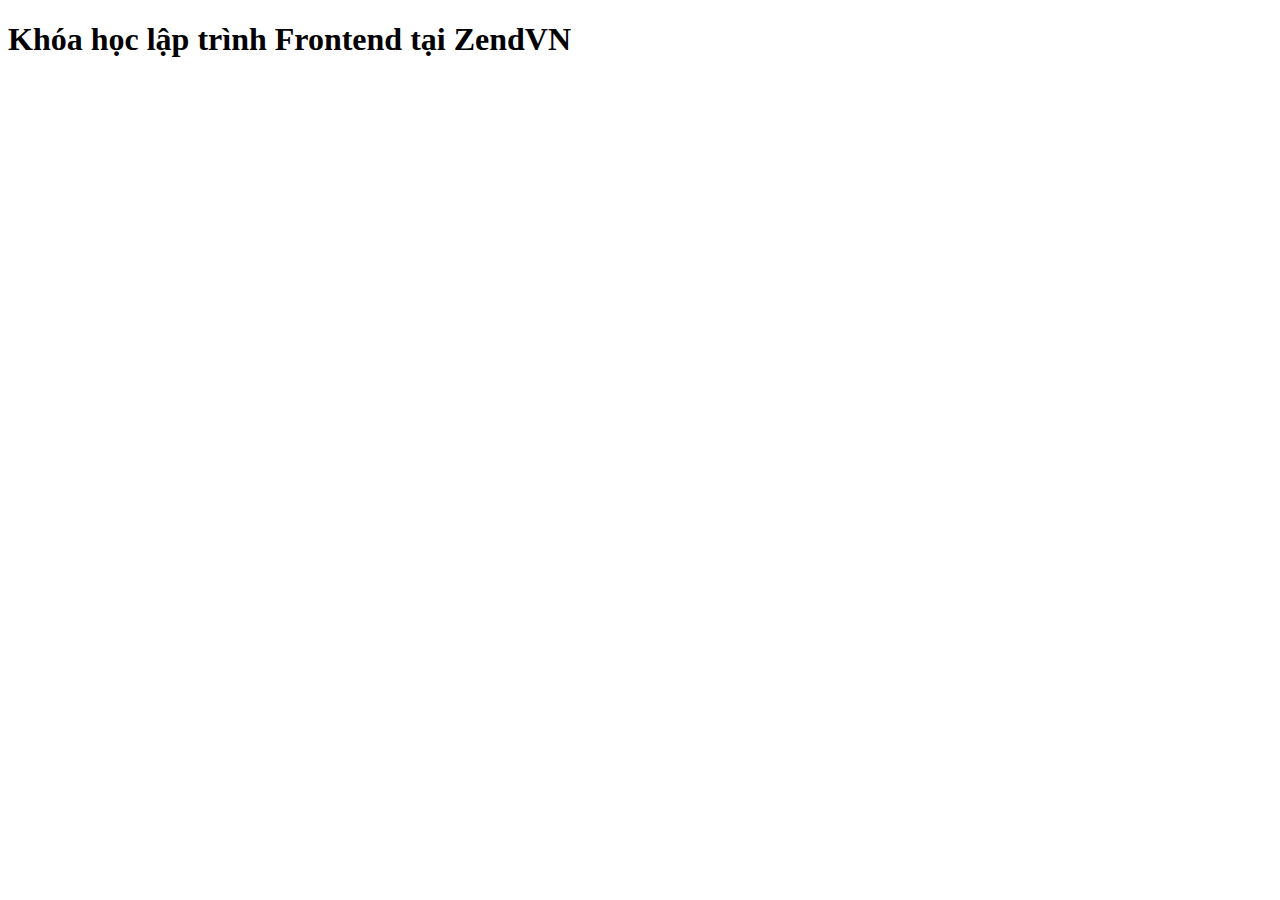
<file: 01-favicon/index.html>
<!DOCTYPE html>
<html lang="en">
<head>
    <meta charset="UTF-8">
    <meta name="viewport" content="width=device-width, initial-scale=1.0">
    <title>Lập trình Frontend tại ZendVN</title>
    <link rel="icon" type="images/png" href="images/favicon.ico">
</head>
<body>
    <h1>Khóa học lập trình Frontend tại ZendVN</h1>
</body>
</html>
</file>
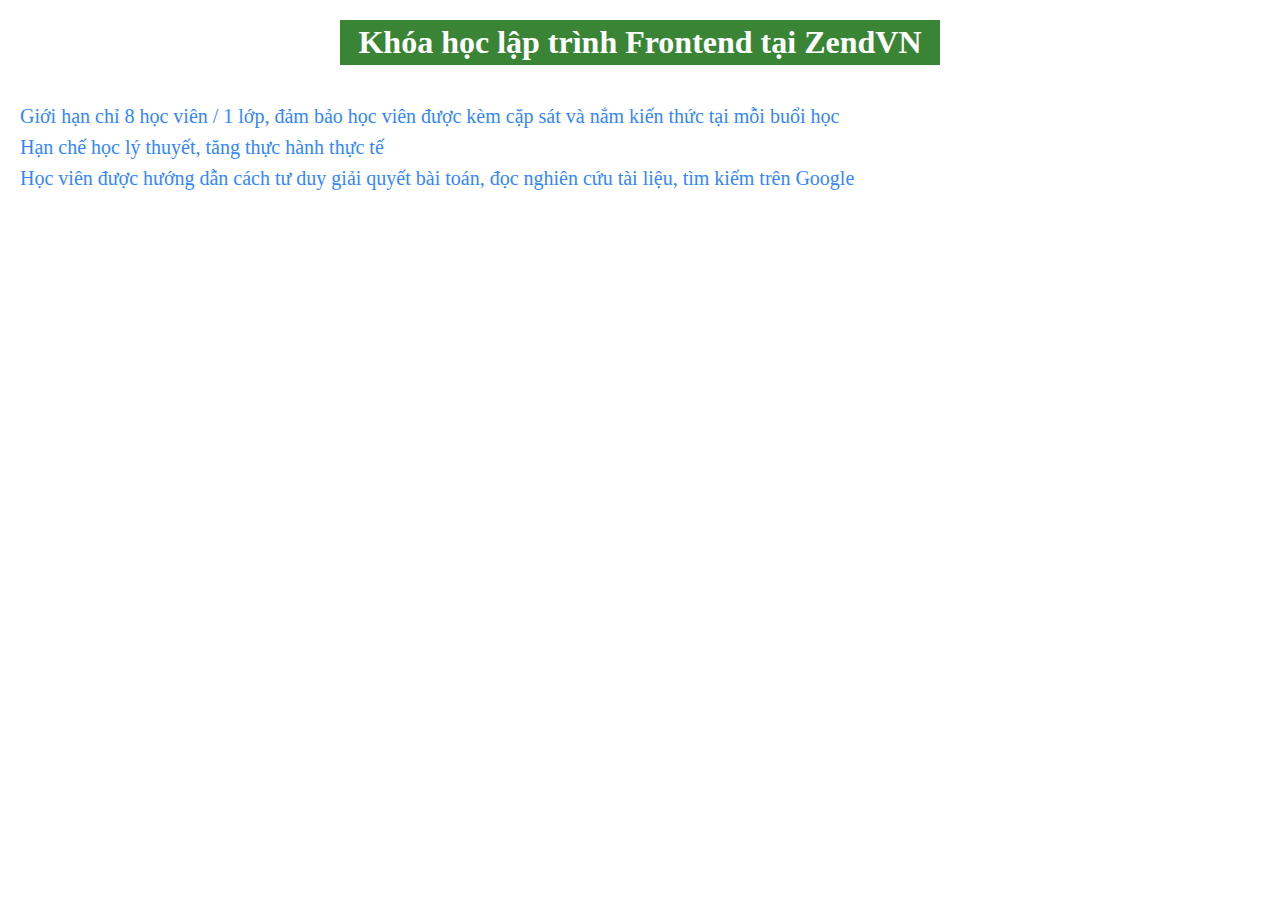
<file: 02-intro/index.html>
<!DOCTYPE html>
<html lang="en">
<head>
    <meta charset="UTF-8">
    <meta name="viewport" content="width=device-width, initial-scale=1.0">
    <title>Lập trình Frontend tại ZendVN</title>
    <link rel="stylesheet" href="css/style.css">
    <link rel="icon" type="image/png" href="images/favicon.ico">
</head>
<body>
    <h1>Khóa học lập trình Frontend tại ZendVN</h1>
    <div class="area-content">
        <p class="content">Giới hạn chỉ 8 học viên / 1 lớp, đảm bảo học viên được kèm cặp sát và nắm kiến thức tại mỗi buổi học</p>
        <p class="content">Hạn chế học lý thuyết, tăng thực hành thực tế</p>
        <p class="content highlight" >Học viên được hướng dẫn cách tư duy giải quyết bài toán, đọc nghiên cứu tài liệu, tìm kiếm trên Google</p>
    </div>
</body>
</html>
</file>
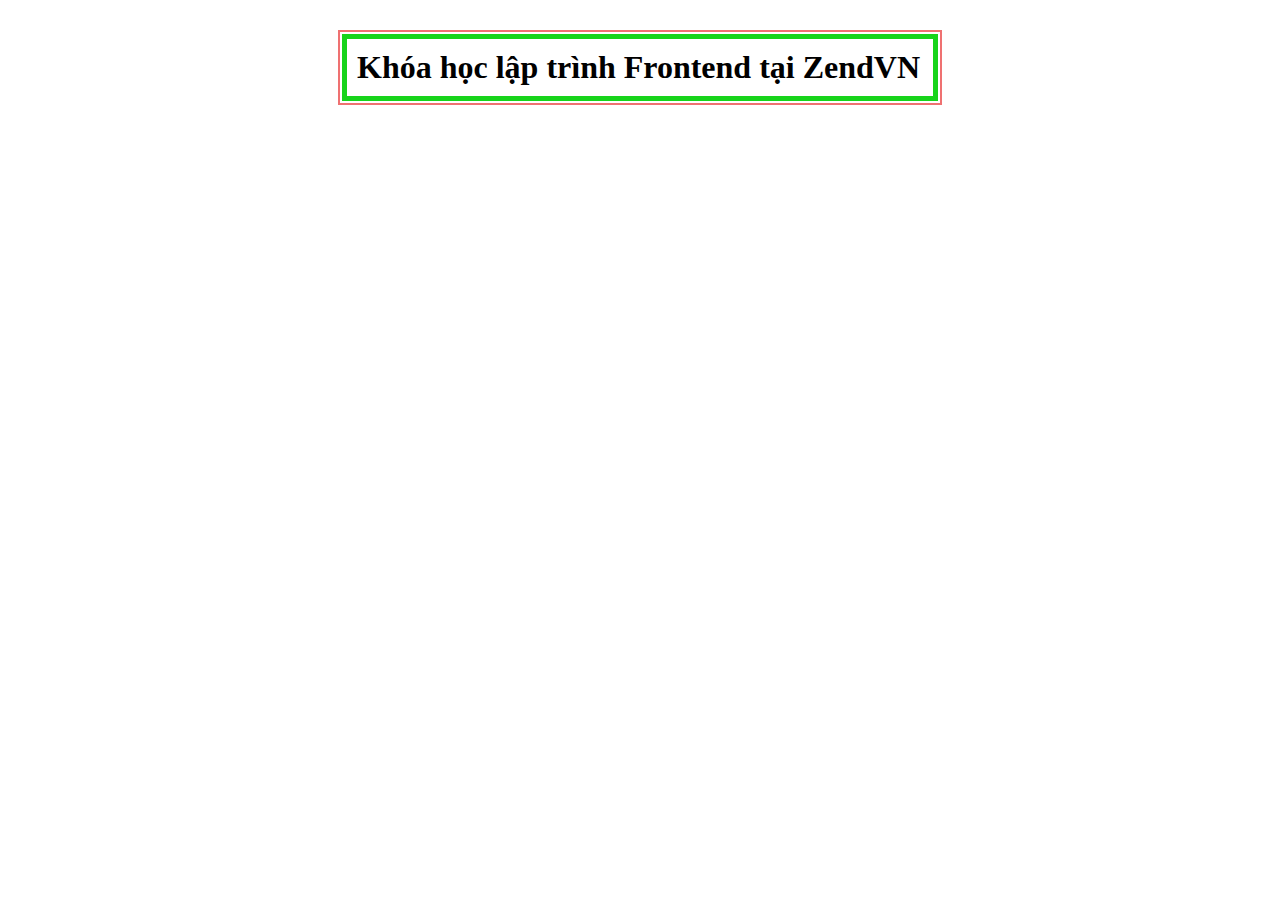
<file: b02/01-border/index.html>
<!DOCTYPE html>
<html lang="en">
<head>
    <meta charset="UTF-8">
    <meta name="viewport" content="width=device-width, initial-scale=1.0">
    <title>Lập trình Frontend tại ZendVN</title>
    <link rel="stylesheet" href="css/style.css">
    <link rel="icon" type="image/png" href="images/favicon.ico">
</head>
<body>
    <div class="area-box">
        <h1>Khóa học lập trình Frontend tại ZendVN</h1>
    </div>
</body>
</html>
</file>
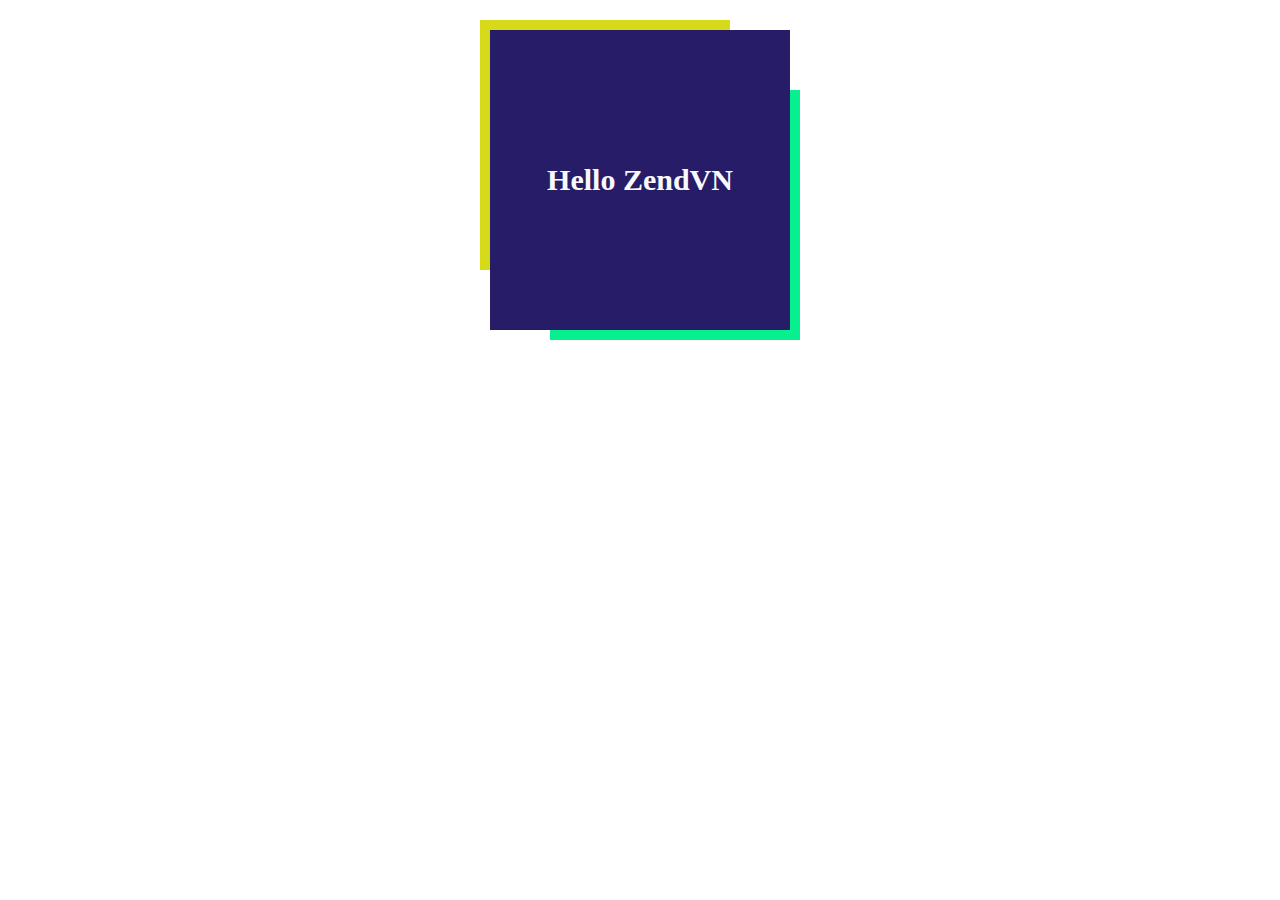
<file: b02/02-box/index.html>
<!DOCTYPE html>
<html lang="en">
<head>
    <meta charset="UTF-8">
    <meta name="viewport" content="width=device-width, initial-scale=1.0">
    <title>Lập trình Frontend tại ZendVN</title>
    <link rel="stylesheet" href="css/style.css">
</head>
<body>
    <div class="box">Hello ZendVN</div>
</body>
</html>
</file>
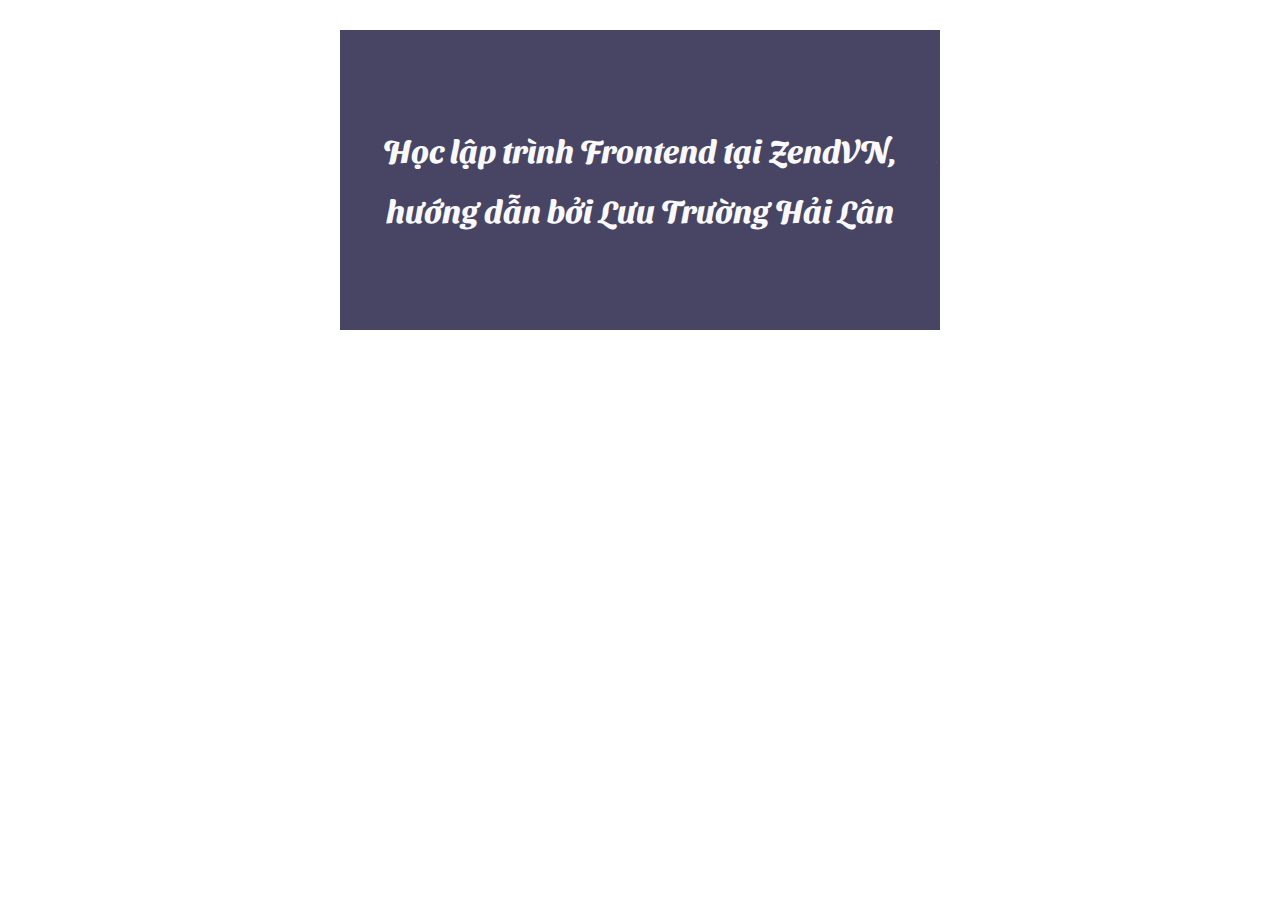
<file: b02/03-font/index.html>
<!DOCTYPE html>
<html lang="en">
<head>
    <meta charset="UTF-8">
    <meta name="viewport" content="width=device-width, initial-scale=1.0">
    <title>Lập trình Frontend tại ZendVN</title>
    <link href="https://fonts.googleapis.com/css2?family=Sansita+Swashed:wght@300&display=swap" rel="stylesheet">
    <link rel="stylesheet" href="css/style.css">
    
</head>
<body>
    <div class="box">
        <h1 >Học lập trình Frontend tại ZendVN, hướng dẫn bởi Lưu Trường Hải Lân</h1>
    </div>
</body>
</html>
</file>
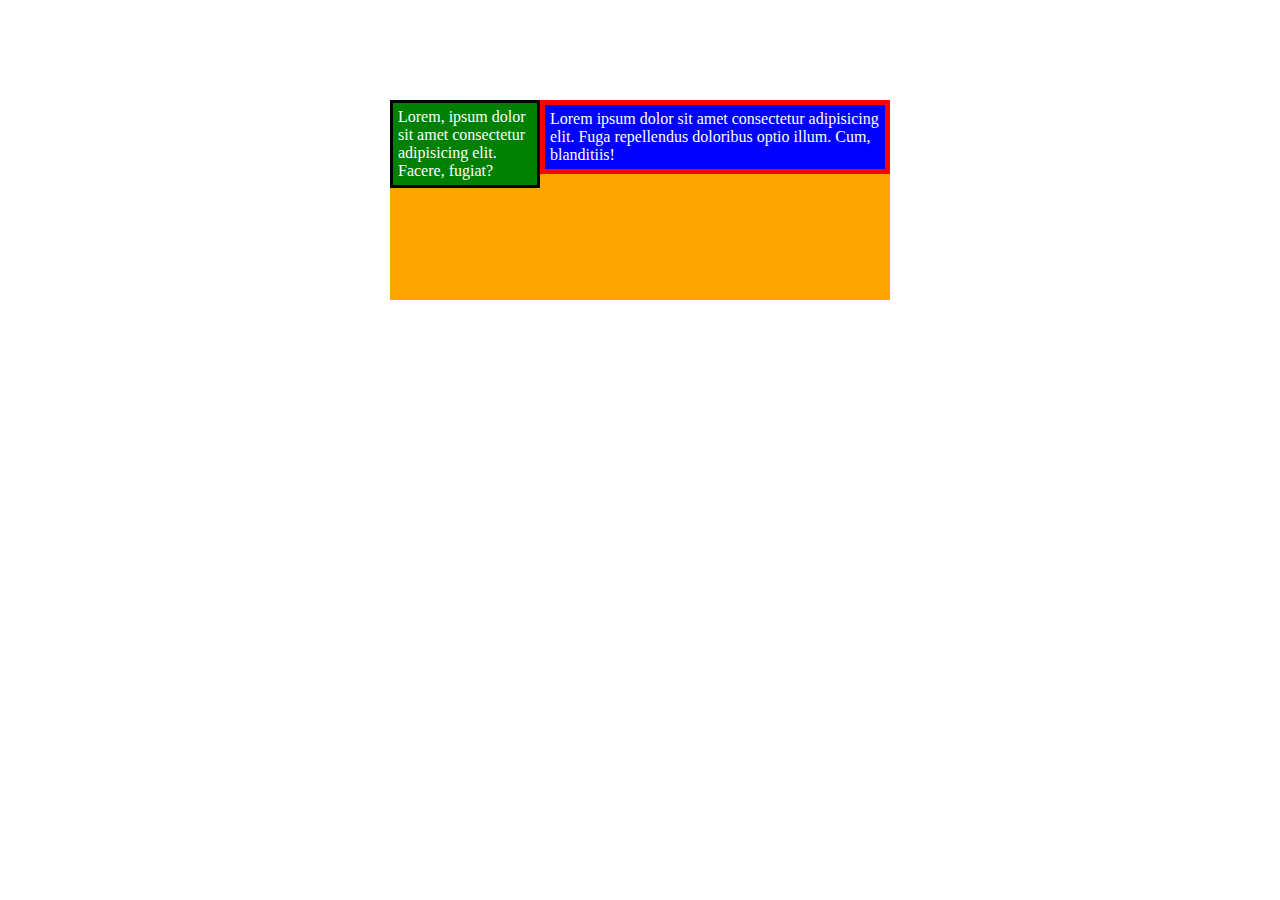
<file: b03/01_resetCss/index.html>
<!DOCTYPE html>
<html lang="en">

<head>
    <meta charset="UTF-8">
    <meta http-equiv="X-UA-Compatible" content="IE=edge">
    <meta name="viewport" content="width=device-width, initial-scale=1.0">
    <title>Document</title>

    <!-- <link rel="stylesheet" href="css/style.css"> -->
    <link rel="stylesheet" href="css/verticle-align.css">
</head>

<body>
    <!-- bài tập -->
    <div class="row">
        <div class="col-1">Lorem, ipsum dolor sit amet consectetur adipisicing elit. Facere, fugiat?</div>
        <div class="col-2">Lorem ipsum dolor sit amet consectetur adipisicing elit. Fuga repellendus doloribus optio
            illum. Cum, blanditiis!</div>
    </div>
</body>

</html>
</file>
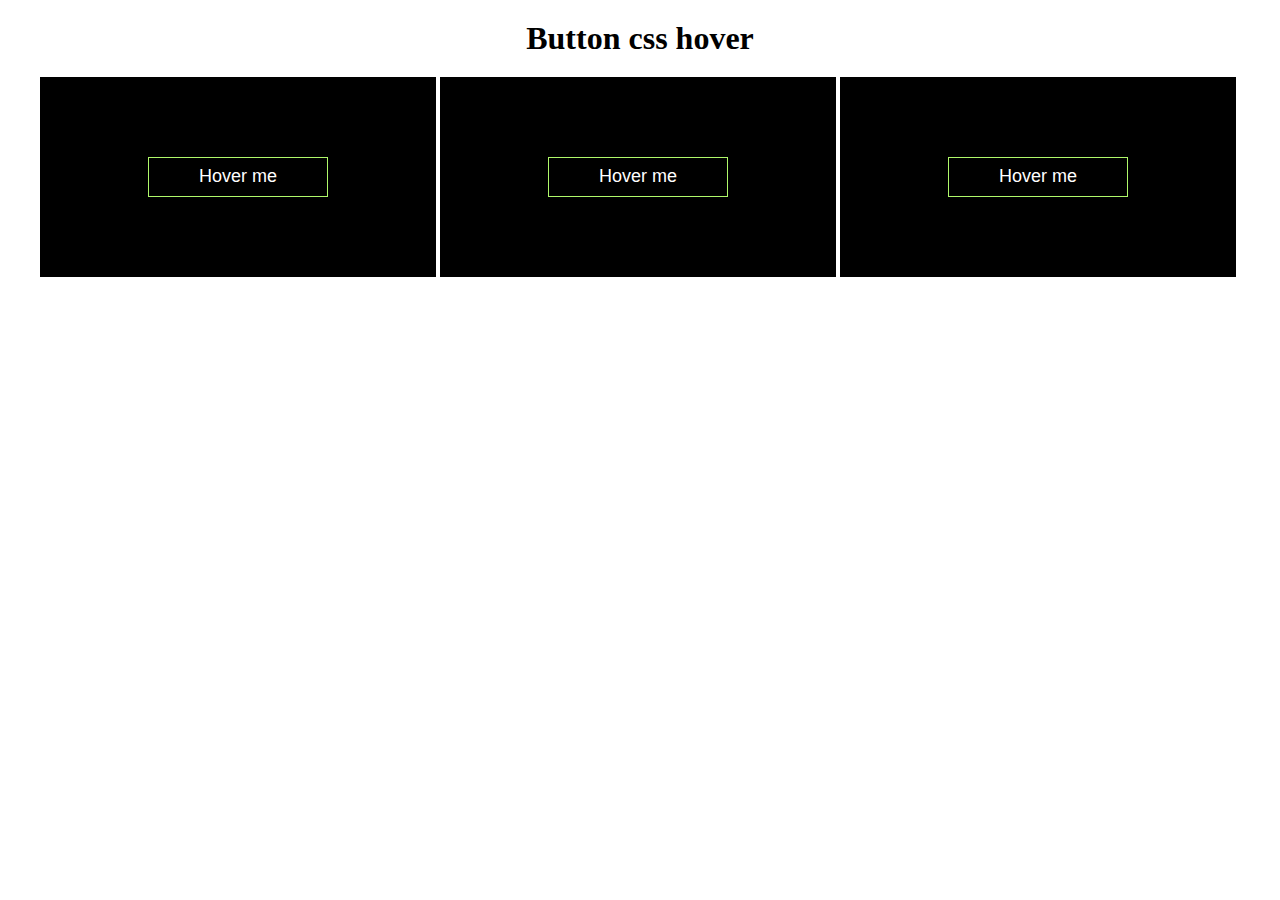
<file: b04/01_hover/index.html>
<!DOCTYPE html>
<html lang="en">
<head>
    <meta charset="UTF-8">
    <meta name="viewport" content="width=device-width, initial-scale=1.0">
    <title>Button</title>
    <link rel="stylesheet" href="css/style.css">
</head>
<body>
    <div class="container">
        <header>
            <h1>Button css hover</h1>
        </header>
        <aside>
            <div class="box">
                <button class="box_button">Hover me</button>
            </div>
            <div class="box">
                <button class="box_button">Hover me</button>
            </div>
            <div class="box">
                <button class="box_button">Hover me</button>
            </div>
        </aside>
    </div>
</body>
</html>
</file>
<file: 02-intro/css/style.css>
* {
    margin: 0px;
    padding: 0px;
}

h1 {
    color: #fff;
    background-color: #3A8535;
    text-align: center;
    width: 600px;
    margin: 20px auto;
    padding: 4px 0px;
}

div.area-content {
    margin: 40px 20px;
    text-align: justify;
    font-size: 20px;
}

p.content {
    color: #3386FF;
    margin-bottom: 8px;
}
</file>
<file: b02/01-border/css/style.css>
* {
    margin: 0px;
    padding: 0px;
}

div.area-box {
    border: 2px solid #ef7171;
    width: 600px;
    margin: 30px auto;
}

h1 {
    border: 5px solid #17d41b;
    margin: 2px;
    padding: 10px;
}
</file>
<file: b02/02-box/css/style.css>
* {
    margin: 0px;
    padding: 0px;
}

div.box {
    margin: 30px auto;
    background-color: #261c68;
    width: 300px;
    height: 300px;
    position: relative;
    font-size: 30px;
    line-height: 300px;
    text-align: center;
    font-weight: bold;
    color: #f9f9fb;
}

div.box::before {
    background-color: #d6da18;
    width: 250px;
    height: 250px;
    position: absolute;
    top: -10px;
    left: -10px;
    content: '';
    z-index: -1;
}

div.box::after {
    background-color: #06f08f;
    width: 250px;
    height: 250px;
    position: absolute;
    bottom: -10px;
    right: -10px;
    content: '';
    z-index: -1;
}
</file>
<file: b02/03-font/css/style.css>
* {
    margin: 0px;
    padding: 0px;
}

div.box {
    margin: 30px auto;
    background-color: #484463;
    width: 600px;
    height: 300px;
    text-align: center;
    color: #f9f9fb;
    position: relative;
}

h1 {
    position: absolute;
    line-height: 60px;
    top: 50%;
    transform: translateY(-50%);
}

body{
	font-family: 'Sansita Swashed', cursive;
}
</file>
<file: b03/01_resetCss/css/style.css>
* {
    margin: 0;
    padding: 0;
    box-sizing: border-box;
}

body {
    padding-top: 100px;
}

.row {
    width: 500px;
    background-color: orange;
    margin: auto;
    font-size: 0;
}

.col-1, .col-2 {
    font-size: 16px;
    color: white;
    padding: 5px;
}

.col-1 {
    width: 30%;
    background-color: green;
    display: inline-block;
    border: 2px solid red;
}

.col-2 {
    width: 70%;
    background-color: blue;
    display: inline-block;
    border: 10px solid black;
}
</file>
<file: b03/01_resetCss/css/verticle-align.css>
* {
    margin: 0;
    padding: 0;
    box-sizing: border-box;
}

body {
    padding-top: 100px;
}

.row {
    width: 500px;
    height: 200px;
    background-color: orange;
    margin: auto;
    font-size: 0;
}

.col-1, .col-2 {
    font-size: 16px;
    color: white;
    padding: 5px;
    display: inline-block;
    vertical-align: top;
}

.col-1 {
    width: 30%;
    background-color: green;
    border: 3px solid black;
}

.col-2 {
    width: 70%;
    background-color: blue;
    border: 5px solid red;
}
</file>
<file: b04/01_hover/css/style.css>
*{
    padding: 0;
    margin: 0;
    box-sizing: border-box;
}

.container{
    margin: 20px auto;
    width: 1200px;
    height: auto;
}

header{
    text-align: center;
    margin: 20px;
}

div.box{
    display: inline-block;
    background-color: black;
    width: 33%;
    height: 200px;
    text-align: center;
    line-height: 200px;
}

.box .box_button{
    width: 180px;
    height: 40px;
    border: 1px solid rgb(175, 248, 106);
    background-color: transparent;
    color: white;
    font-size: large;
    overflow: hidden;
    position: relative;
    transition: border-radius 1s , border  1s , background-color 1s, color 1s ;
}

.box:first-child .box_button:hover{
    border: 1px solid rgb(43, 213, 243);
    background-color: rgba(255,255,255,0.2);
    border-radius: 25px;
    cursor: pointer;
}

.box:nth-child(2) .box_button::after{
    content: '';
    background-color: white;
    position: absolute;
    z-index: 1;
    top: 0;
    left: 50%;
    right: 50%;
    bottom: 0;
    transition: left 0.7s , color 0.7s , right 0.7s, opacity 0.7s ;
}

.box:nth-child(2) .box_button:hover{
    color: rgb(248, 22, 14);
    z-index: 2;
    cursor: pointer;
}

.box:nth-child(2) .box_button:hover::after{
    left: 0%;
    right: 0%;
    opacity: 0.3;
}


.box:last-child .box_button::after{
    content: '';
    background-color: white;
    position: absolute;
    z-index: 1;
    width: 300px;
    height: 20px;
    left: 0;
    right: 0;
    opacity: 0.7;
    bottom: 100%;
    transform: translateX(20%) rotate(45deg) ;
    transition: bottom 0.7s , color 0.7s , right 0.7s, opacity 0.7s , transform 1s ;
}

.box:last-child .box_button::before{
    content: '';
    background-color: white;
    position: absolute;
    z-index: 1;
    width: 300px;
    height: 20px;
    left: 0;
    right: 0;
    bottom: -200%;
    opacity: 0.7;
    transform: translateX(-40%) rotate(45deg) ;
    transition: bottom 0.7s , color 0.7s , right 0.7s, opacity 0.7s , transform 1s ;
}
.box:last-child .box_button:hover{
    -webkit-box-shadow: -1px 4px 41px -8px rgba(12,245,226,0.7);
    -moz-box-shadow: -1px 4px 41px -8px rgba(12,245,226,0.7);
    box-shadow: -1px 4px 41px -8px rgba(12,245,226,0.7);
    color:  rgba(12,245,226,0.7);
}
.box:last-child .box_button:hover:before{
    left: 0;
    right: 0;
    bottom: 100%;
    transform: translateX(20%) rotate(45deg) ;
}
.box:last-child .box_button:hover::after{
    left: 0;
    right: 0;
    bottom: -200%;
    transform: translateX(-40%) rotate(45deg) ;
}
</file>
